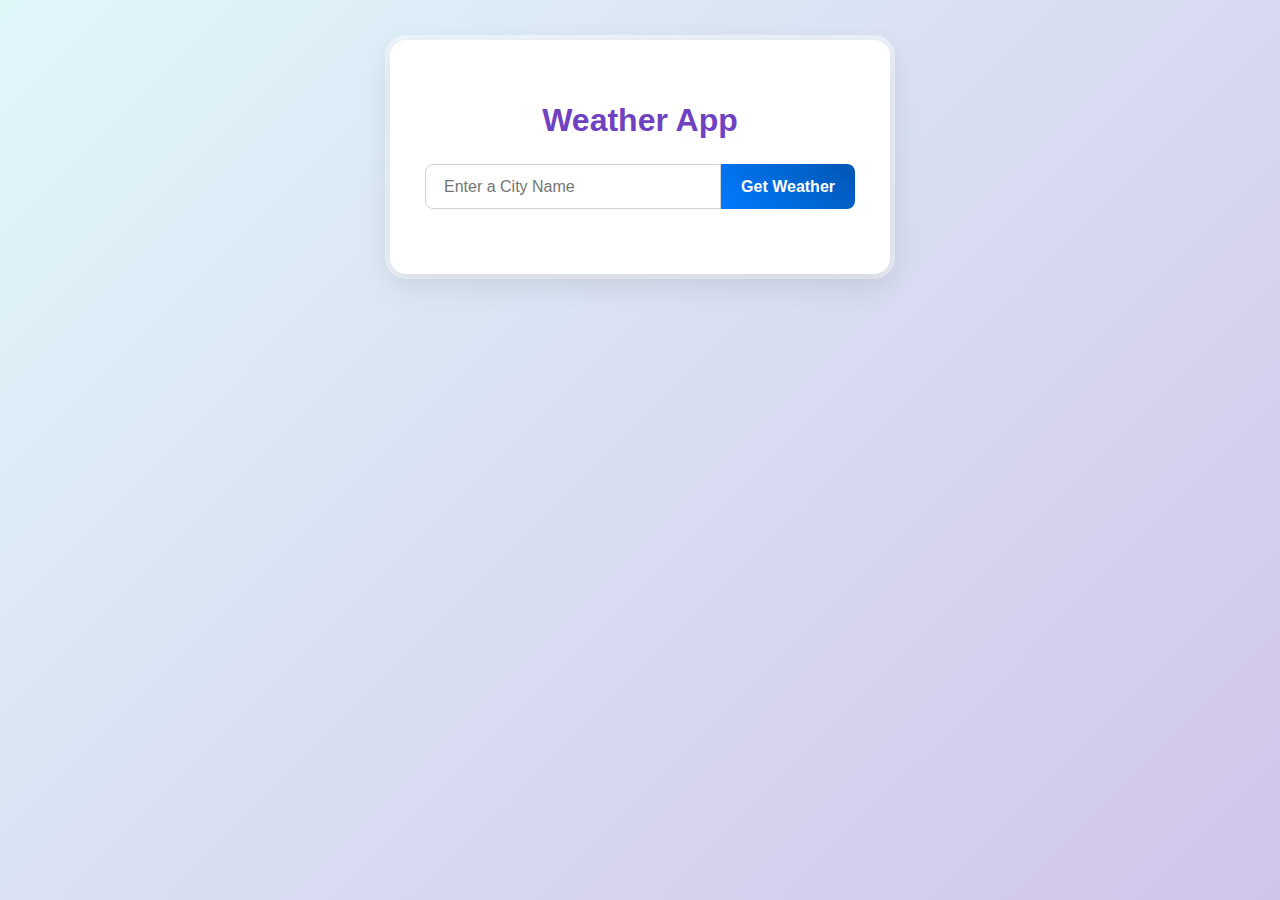
<file: index.html>
<!DOCTYPE html>
<html lang="en">
  <head>
    <meta charset="UTF-8">
    <meta name="viewport" content="width=device-width, initial-scale=1.0">
    <title>Weather App</title>
    <link rel="stylesheet" href="style.css">
  </head>
  <body>

    <div class="weather-app">
      <h2 class="app-title">Weather App</h2>
      <div class="search-box">
        <input type="text" id="cityinput" placeholder="Enter a City Name" class="input-button">
        <button onclick="GetWeather()">Get Weather</button>
      </div>
      <div id="weatherDisplay" class="wether-display"></div>
    </div>

    <script src="script.js"></script>
  </body>

</html>
</file>
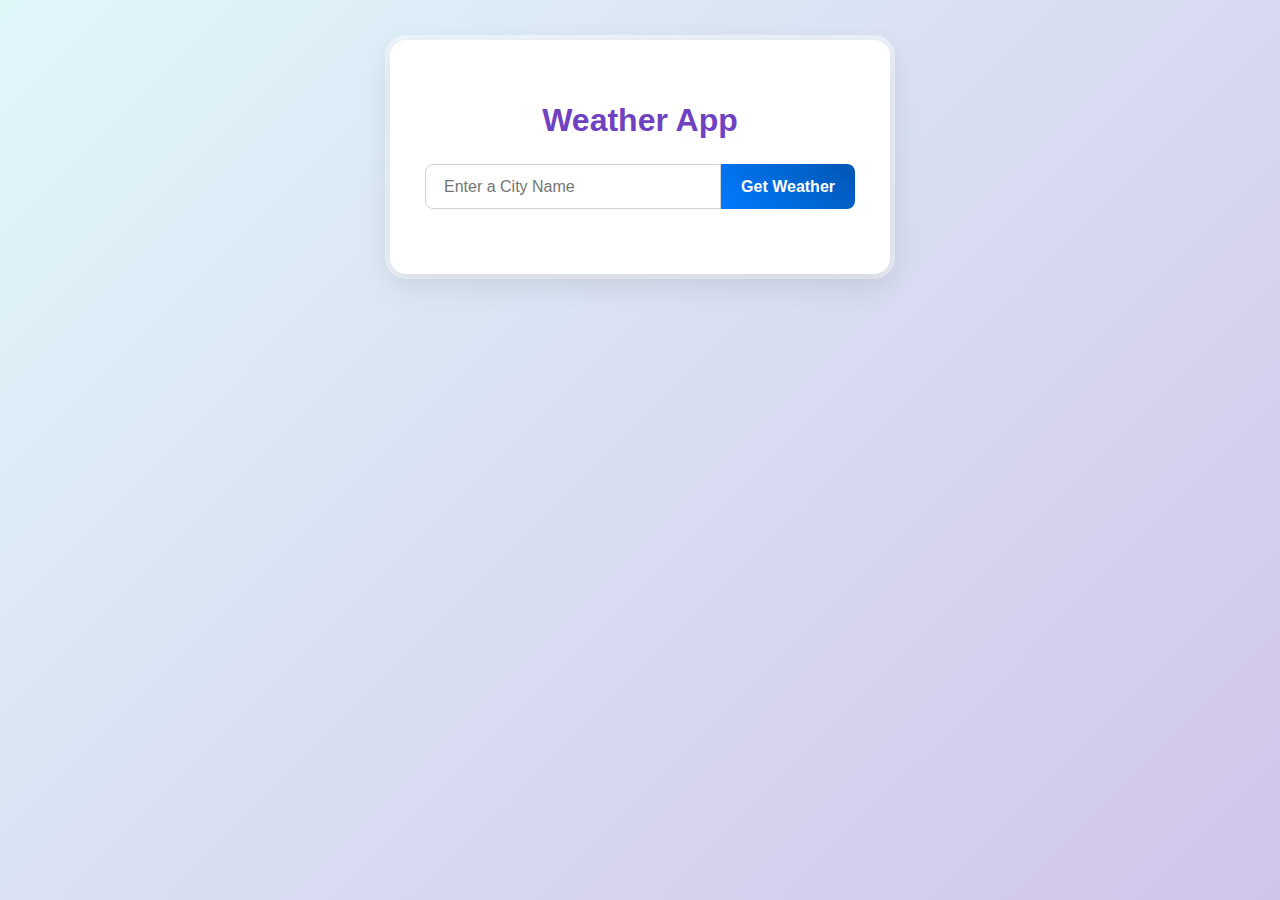
<file: main.html>
<!DOCTYPE html>
<html lang="en">
  <head>
    <meta charset="UTF-8">
    <meta name="viewport" content="width=device-width, initial-scale=1.0">
    <title>Weather App</title>
    <link rel="stylesheet" href="style.css">
  </head>
  <body>

    <div class="weather-app">
      <h2 class="app-title">Weather App</h2>
      <div class="search-box">
        <input type="text" id="cityinput" placeholder="Enter a City Name" class="input-button">
        <button onclick="GetWeather()">Get Weather</button>
      </div>
      <div id="weatherDisplay" class="wether-display"></div>
    </div>

    <script src="script.js"></script>
  </body>
</html>
</file>
<file: style.css>
:root {
    --primary-color: #007bff;
    --accent-color: #6f42c1;
    --background-start: #e0f7fa; 
    --background-end: #d1c4e9; 
    --card-background: #ffffff; 
    --text-dark: #212529;
    --text-muted: #6c757d;
    --border-light: #ced4da;
}

body {
    font-family: 'Poppins', sans-serif;
    text-align: center;
    background: linear-gradient(135deg, var(--background-start) 0%, var(--background-end) 100%);
    display: flex;
    justify-content: center;
    align-items: flex-start; 
    min-height: 100vh;
    margin: 0;
    overflow-x: hidden;
    overflow-y: auto;
}

.weather-app {
    background: var(--card-background);
    padding: 35px;
    border-radius: 16px;
    box-shadow: 0 10px 30px rgba(0, 0, 0, 0.1), 0 0 0 5px rgba(255, 255, 255, 0.5); 
    width: 90%; 
    max-width: 500px; 
    text-align: center; 
    color: var(--text-dark);
    margin-top: 40px;
    margin-bottom: 40px;
    box-sizing: border-box;
}

.app-title {
    color: var(--text-dark);
    font-weight: 700;
    font-size: 32px;
    margin-bottom: 25px;
    text-align: center;
    color: var(--accent-color);
}

.search-box {
    display: flex;
    justify-content: center;
    align-items: center;
    margin-bottom: 30px;
    width: 100%;
}

.search-box .input-button { 
    padding: 0 18px; 
    border: 1px solid var(--border-light);
    border-radius: 8px 0 0 8px;
    font-size: 16px;
    flex-grow: 1; 
    margin-right: 0;
    outline: none;
    transition: border-color 0.3s, box-shadow 0.3s;
    min-width: 0;
    height: 45px;
    line-height: 45px;
    box-sizing: border-box;
}

.search-box .input-button:focus {
    border-color: var(--primary-color);
    box-shadow: 0 0 0 2px rgba(0, 123, 255, 0.25); 
}

.search-box button { 
    padding: 0 20px;
    border: none;
    border-radius: 0 8px 8px 0;
    background: linear-gradient(45deg, var(--primary-color), #0056b3);
    color: white;
    font-size: 16px;
    font-weight: 600;
    cursor: pointer;
    transition: background 0.3s, transform 0.1s;
    height: 45px;
    line-height: 45px;
    box-sizing: border-box;
}

.search-box button:hover {
    background: linear-gradient(45deg, #0056b3, #003d80);
    transform: translateY(-1px);
}

.current-time {
    color: var(--accent-color);
    font-weight: 600;
}

.city-name {
    color: var(--text-dark);
    font-size: 24px;
    font-weight: 700;
    margin: 0 0 20px 0;
    box-sizing: border-box; 
    padding: 0 5px;
    white-space: normal;
    word-wrap: break-word;
}

.temperature {
    color: var(--primary-color); 
    font-size: 36px;
    font-weight: 300;
    margin: 10px 0;
}

.main-condition {
    font-size: 22px;
    margin-right: 5px;
    font-weight: 500;
}

.weather-description {
    font-size: 18px;
    margin-bottom: 20px;
}

@media only screen and (max-width: 489px) {
    .search-box .input-button { 
        font-size: 14px;
    }
    .search-box button { 
        padding: 0 6px;
        font-size: 14px;
    }
}
</file>
